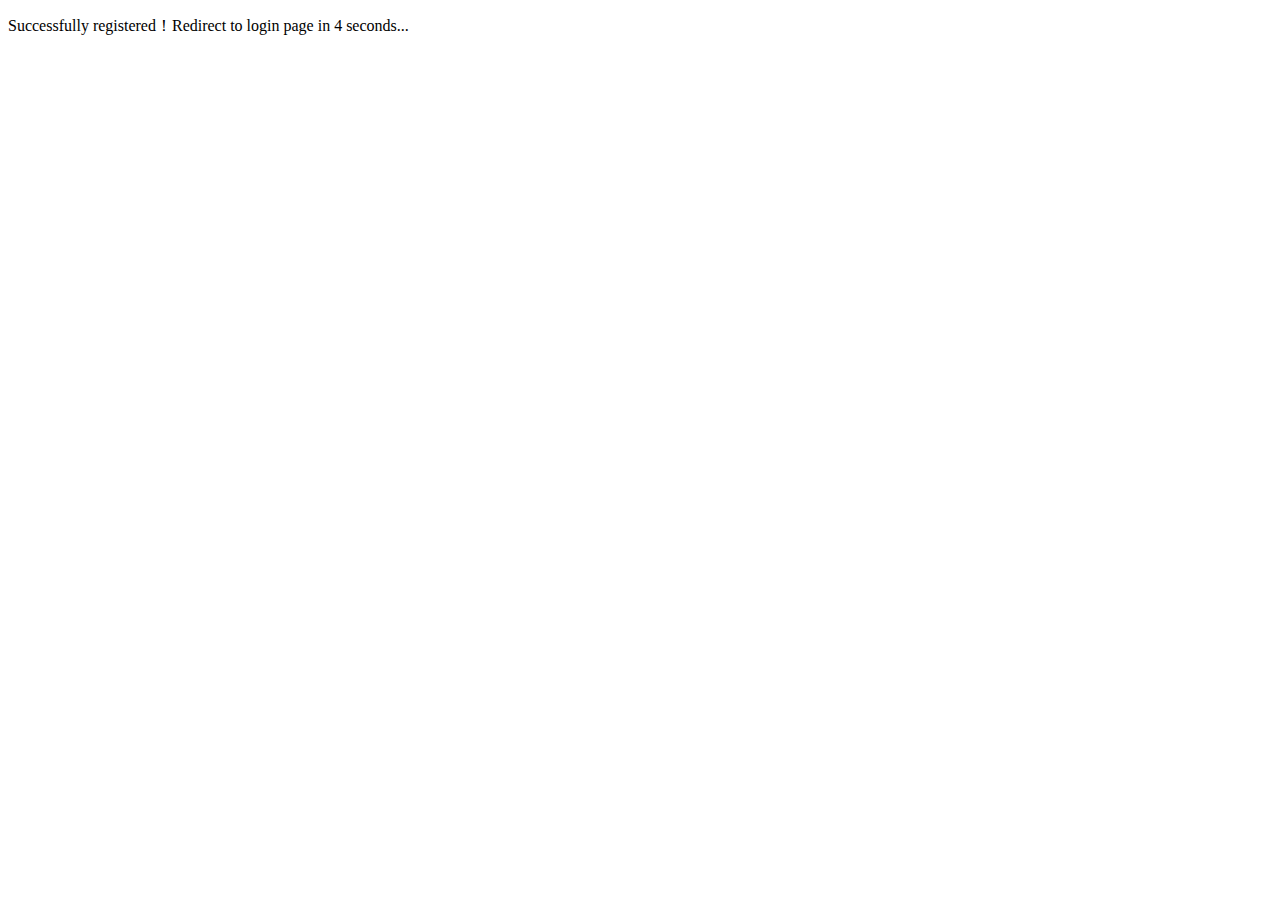
<file: templates/pagejump.html>
<!DOCTYPE html>
<html lang="en">
<head>
    <meta charset="UTF-8">
    <title>Title</title>
</head>
<body>
<p>Successfully registered！Redirect to login page in<span id="sp"> 4 </span>seconds...</p>
<script>
    onload=function () {
        setInterval(go,1000)
    };
    var x=3;
    function go() {

        if (x>=0){
            document.getElementById("sp").innerText=x;
        }else {
            location.href="{{ url_for('login') }}";
        }
        x--;
    }
</script>

</body>
</html>
</file>
